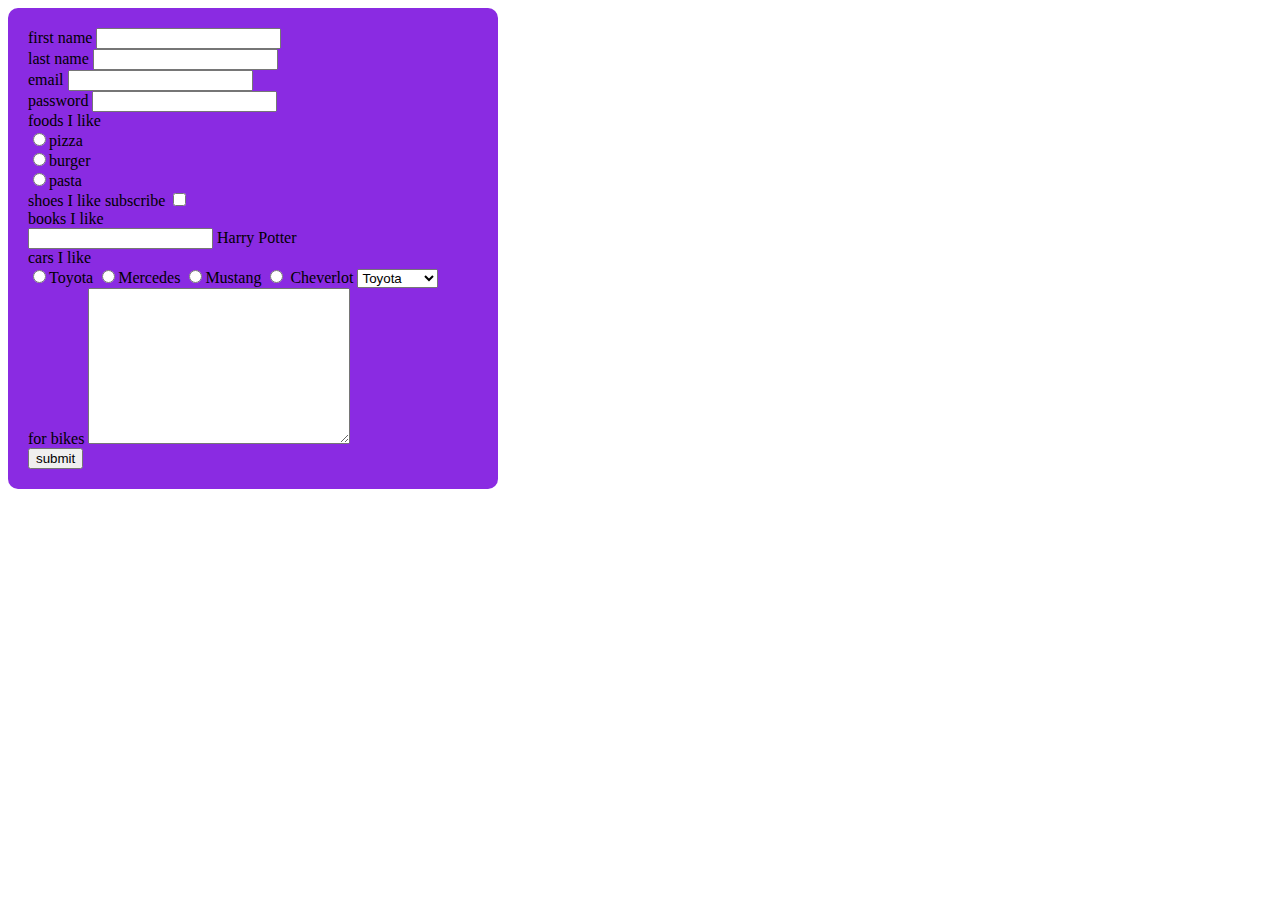
<file: forms.html>
<!DOCTYPE html>
<html lang="en">
<head>
    <meta charset="UTF-8">
    <meta name="viewport" content="width=device-width, initial-scale=1.0">
    <title>Document</title>
    <link rel="stylesheet" href="style2.css">
</head>
<body>
    <!-- forms -->

    <form action="">
        <label for="">first name</label>
        <input type="text">
        <br>
        <label for="">last name</label>
        <input type="text">
        <br>
        <label for="">email</label>
        <input type="email">
        <br>
        <label for="">password</label>
        <input type="password">
        <br>
        <!-- radio buttons -->
        <label for="">foods I like</label>
            <br>    
            <input type="radio">pizza
            <br>
            <input type="radio">burger
            <br>
            <input type="radio">pasta
            <br>
        <label for="">shoes I like</label>
        <label for="newsletter">subscribe</label>
        <input type="checkbox" id"newsletter" name"newsletter" value="yes">
        <br>
        <label for="">books I like</label>
        <br>
        <input type="text"> Harry Potter
        <br>

        <!-- select -->
        <label for="">cars I like</label>
        <br>
        <input type="radio">Toyota
        <input type="radio">Mercedes
        <input type="radio">Mustang
        <input type="radio"> Cheverlot

            <select name="" id="">
                <option value="">Toyota</option>
                <option value="">Mercedes</option>
                <option value="">Mustang</option>
                <option value="">Cheverlot</option>
            </select>
            <br>
            <label for="">for bikes</label>
            <!-- create a text area -->
            <textarea name="" id="" cols="30" rows="10"></textarea>

        </textarea>
        <br>
        <input type="submit" value="submit">


    </form>



</body>
</html>
</file>
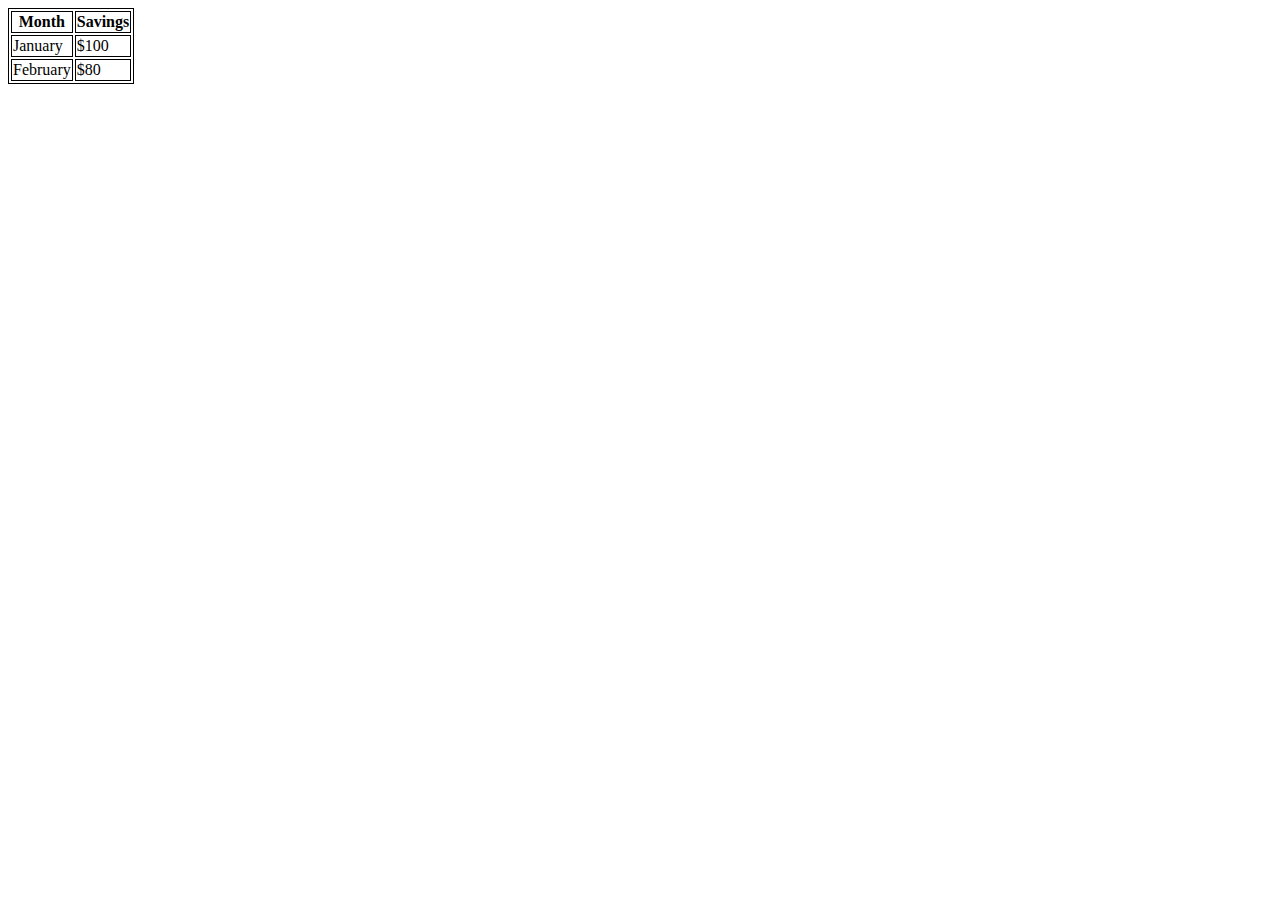
<file: index3.html>
<!DOCTYPE html>
<html lang="en">
<head>
    <meta charset="UTF-8">
    <meta name="viewport" content="width=device-width, initial-scale=1.0">
    <title>Document</title>
    <link rel="stylesheet" href="style.css">
</head>
<body>
 <table>
    <tr>
        <th>Month</th>
        <th>Savings</th>
        <tr>
            <td>January</td>
            <td>$100</td>
            </tr>
        </tr>
        <td>February</td>
        <td>$80</td>
    </tr>
 </table>   
</body>
</html>
</file>
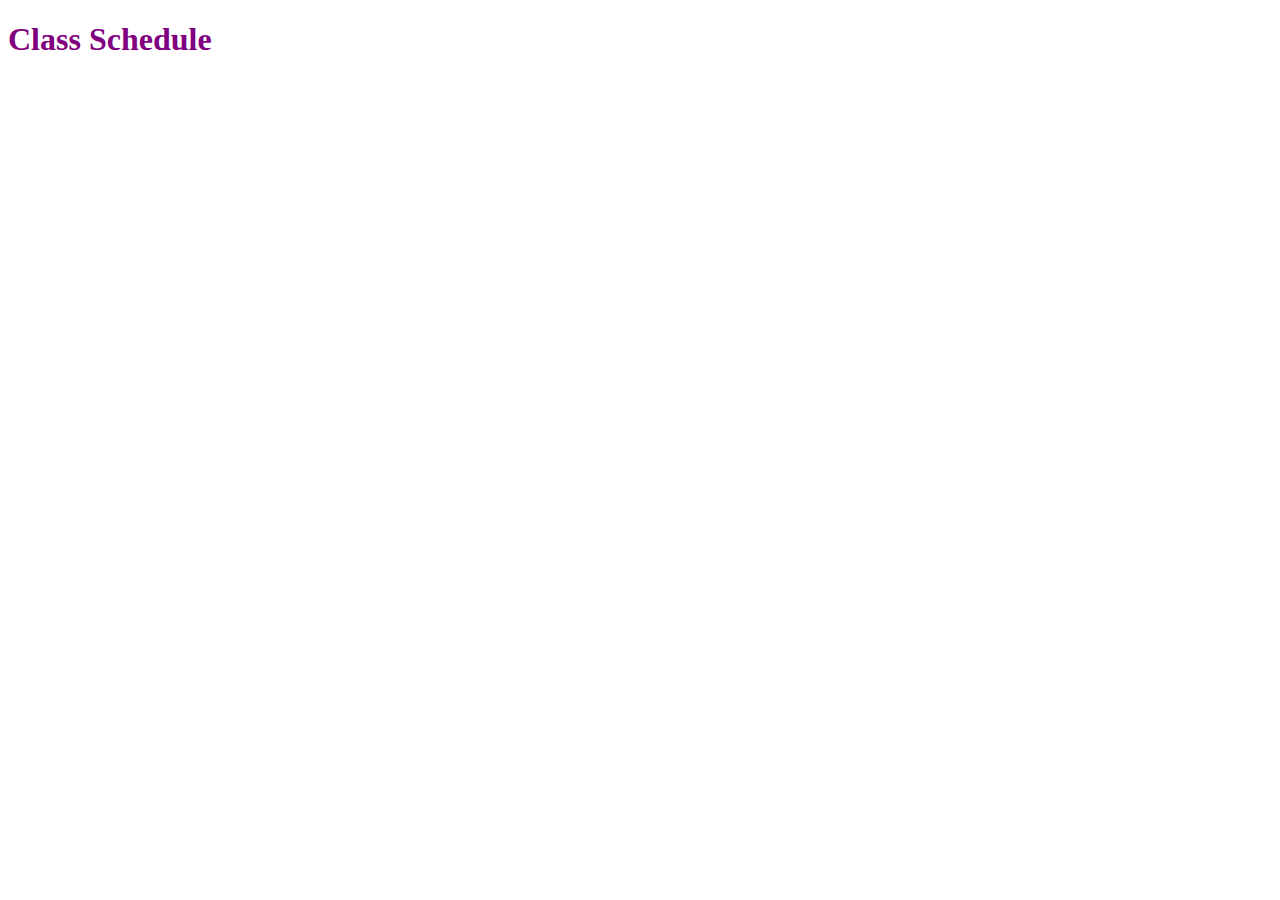
<file: index5.html>
<!DOCTYPE html>
<html lang="en">
<head>
    <meta charset="UTF-8">
    <meta name="viewport" content="width=device-width, initial-scale=1.0">
    <title>Document</title>
    <style>
     table,th,td{
        border: 1px solid white;
    
    }
    

        body{
  background-image: url(https://krmiller.com/wp-content/uploads/2022/05/John-Hancock-HS_17.jpg); /* The image used */
 
  background-position: center; /* Center the image */
  background-repeat: no-repeat; /* Do not repeat the image */
  background-size: cover; /* Resize the background image to cover the entire container */
} 

    </style>
</head>
<body>
    <!-- there are h1 tabs
 h1 tab being the largest -->
 <h1 style="color: Purple">Class Schedule </p>
   <table>
    <tr>
        <th style=" color: white"> Period</th>
        <th style= "color: white"> Class</th>
        </tr>
        <tr>
        <td style= "color: white"> First period</td>
        <td style= "color: white"> AP Gov</td>
        <tr>
        </tr>
        <td style= "color: white"> Second Period</td>
        <td style= "color: white"> Math III</td>
        <tr>
        </tr>
        <td style= "color: white"> Third Period</td>
        <td style= "color: white"> Biology</td>
        <tr>
        </tr>
        <td style= "color: white"> Fourth Period</td>
        <td style="color: white"> Journalism</td>


    </tr>
   </table>
</body>
</html>
</file>
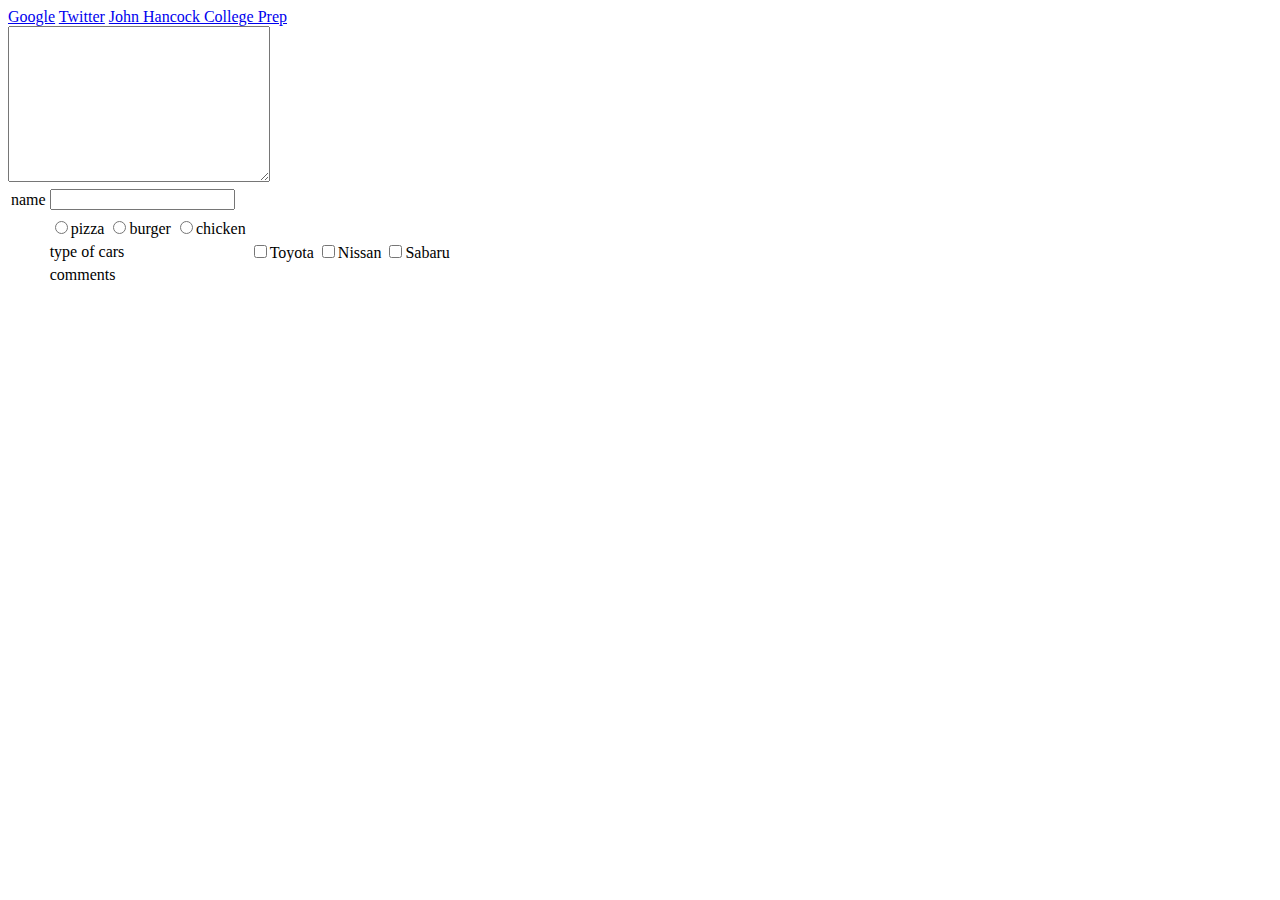
<file: links.html>
<!DOCTYPE html>
<html lang="en">
<head>
    <meta charset="UTF-8">
    <meta name="viewport" content="width=device-width, initial-scale=1.0">
    <title>Document</title>
    <style>
        
    </style>
</head>
<body>
    <!-- This is how you create links -->
    <a href="https://www.google.com">Google</a>
    <!-- create a link to twitter -->
    <a href="https://www.twitter.com">Twitter</a>
    <!-- create a link to the our school website  -->
    <a href="https://www.hancockhs.org/">John Hancock College Prep</a>

    <!-- format forms so that they are easy to read -->
    <form action="">
        <table>
            <tr>
                <td><label for="">name</label></td>
                <td><input type="text"></td>
            </tr>
            <tr>
                <td><label for=""></label></td>
                <td></td>
            </tr>
            <tr>
                <td><label for=""></label></td>
                <td>
                    <input type="radio">pizza
                    <input type="radio">burger
                    <input type="radio">chicken
                </td>
            </tr>
            <tr>
                <td><label for=""></label></td>
                <td>type of cars</td>
                <td>
                    <input type="checkbox">Toyota
                    <input type="checkbox">Nissan
                    <input type="checkbox">Sabaru
                </td>
            </tr>
            <td>
                <td>comments</td>
            </td>
            <textarea name="" id="" cols="30" rows="10"></textarea>
            </td>
            </tr>
        </table>
    </form>
</body>
</html>
</file>
<file: style2.css>
form{
    background-color:blueviolet;
    padding: 20px;
    border-radius: 10px;
    width:450px;
}
</file>
<file: style.css>
table, th, td{
    border:1px solid black;
}

/* background image */
body{
    background-image: url("https://i.pinimg.com/originals/ba/8c/6c/ba8c6cdaa71c7b54a86d8d142fc3763a.jpg"); /* The image used */
   
    background-position: center; /* Center the image */
    background-repeat: no-repeat; /* Do not repeat the image */
    background-size: cover; /* Resize the background image to cover the entire container */
  }
</file>
